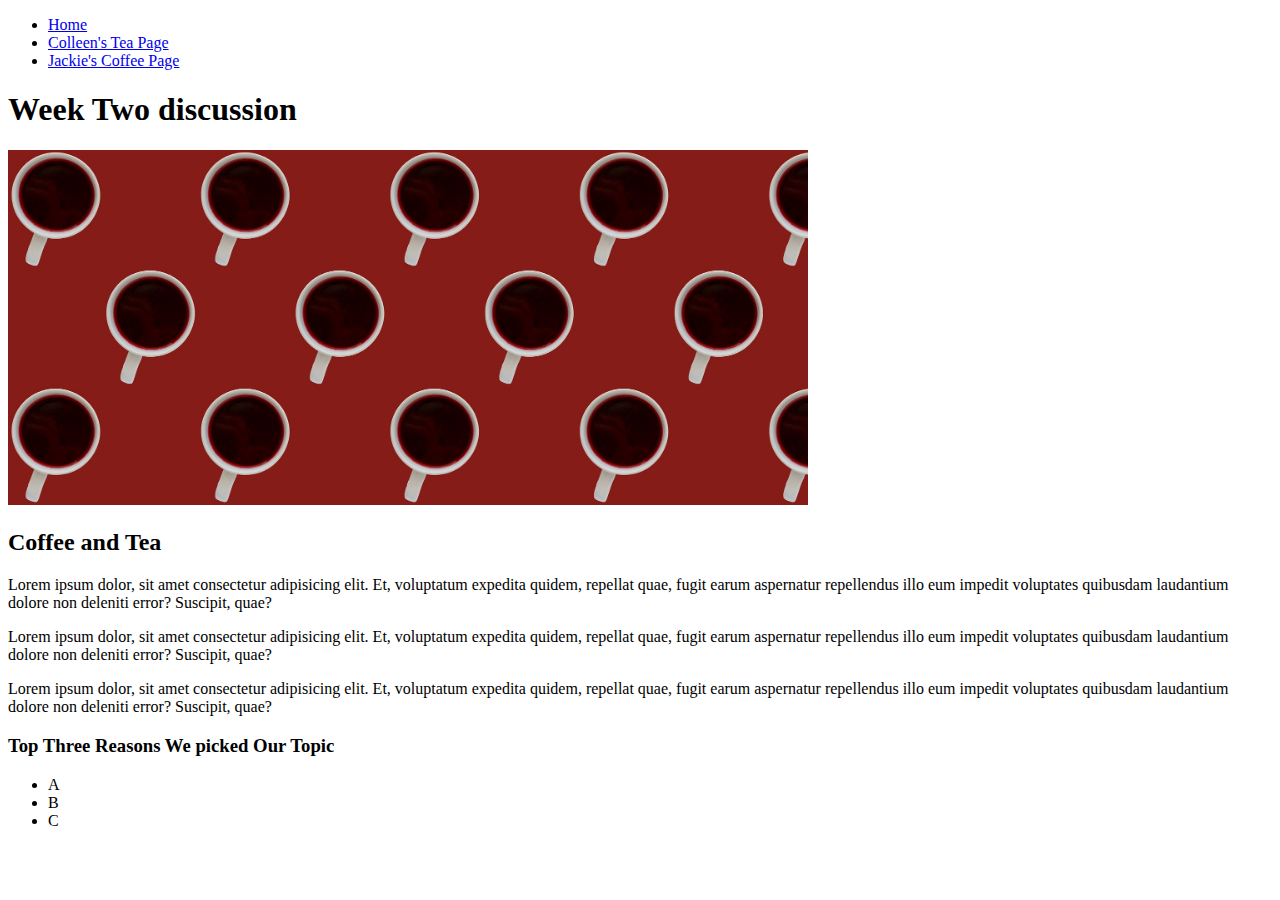
<file: index.html>
<!DOCTYPE html>
<html lang="en">
<head>
    <meta charset="UTF-8">
    <meta http-equiv="X-UA-Compatible" content="IE=edge">
    <meta name="viewport" content="width=device-width, initial-scale=1.0">
    <!-- <link rel="stylesheet" href="css/html5reset.css"> -->
    <!-- <link rel="stylesheet" href="css/student1.css"> -->
    <!-- <link rel="stylesheet" href="css/student2.css"> -->
    <!-- <link rel="stylesheet" href="css/student3.css"> -->
    <title>Week 2 Discussion</title>
</head>
<body>
    <header>
        <nav>
            <ul>
                <li><a href = "index.html">Home</a></li>
                <li><a href="colleen.html">Colleen's Tea Page</a></li>
                <li><a href="jackie.html">Jackie's Coffee Page</a></li>
            </ul>
        </nav>
        <h1>Week Two discussion</h1>
        <img src = "images/cover_image.jpg" width="800" alt = "">
    </header>

    <main>
        <h2>Coffee and Tea</h2>
        <p> Lorem ipsum dolor, sit amet consectetur adipisicing elit. Et, voluptatum expedita quidem, repellat quae, fugit earum aspernatur repellendus illo eum impedit voluptates quibusdam laudantium dolore non deleniti error? Suscipit, quae?
        </p>
        <p> Lorem ipsum dolor, sit amet consectetur adipisicing elit. Et, voluptatum expedita quidem, repellat quae, fugit earum aspernatur repellendus illo eum impedit voluptates quibusdam laudantium dolore non deleniti error? Suscipit, quae?
        </p>
        <p> Lorem ipsum dolor, sit amet consectetur adipisicing elit. Et, voluptatum expedita quidem, repellat quae, fugit earum aspernatur repellendus illo eum impedit voluptates quibusdam laudantium dolore non deleniti error? Suscipit, quae?
        </p>
        <h3>Top Three Reasons We picked Our Topic</h3>
        <ul>
            <li>A</li>
            <li>B</li>
            <li>C</li>
        </ul>
    </main>

</body>
</html>
</file>
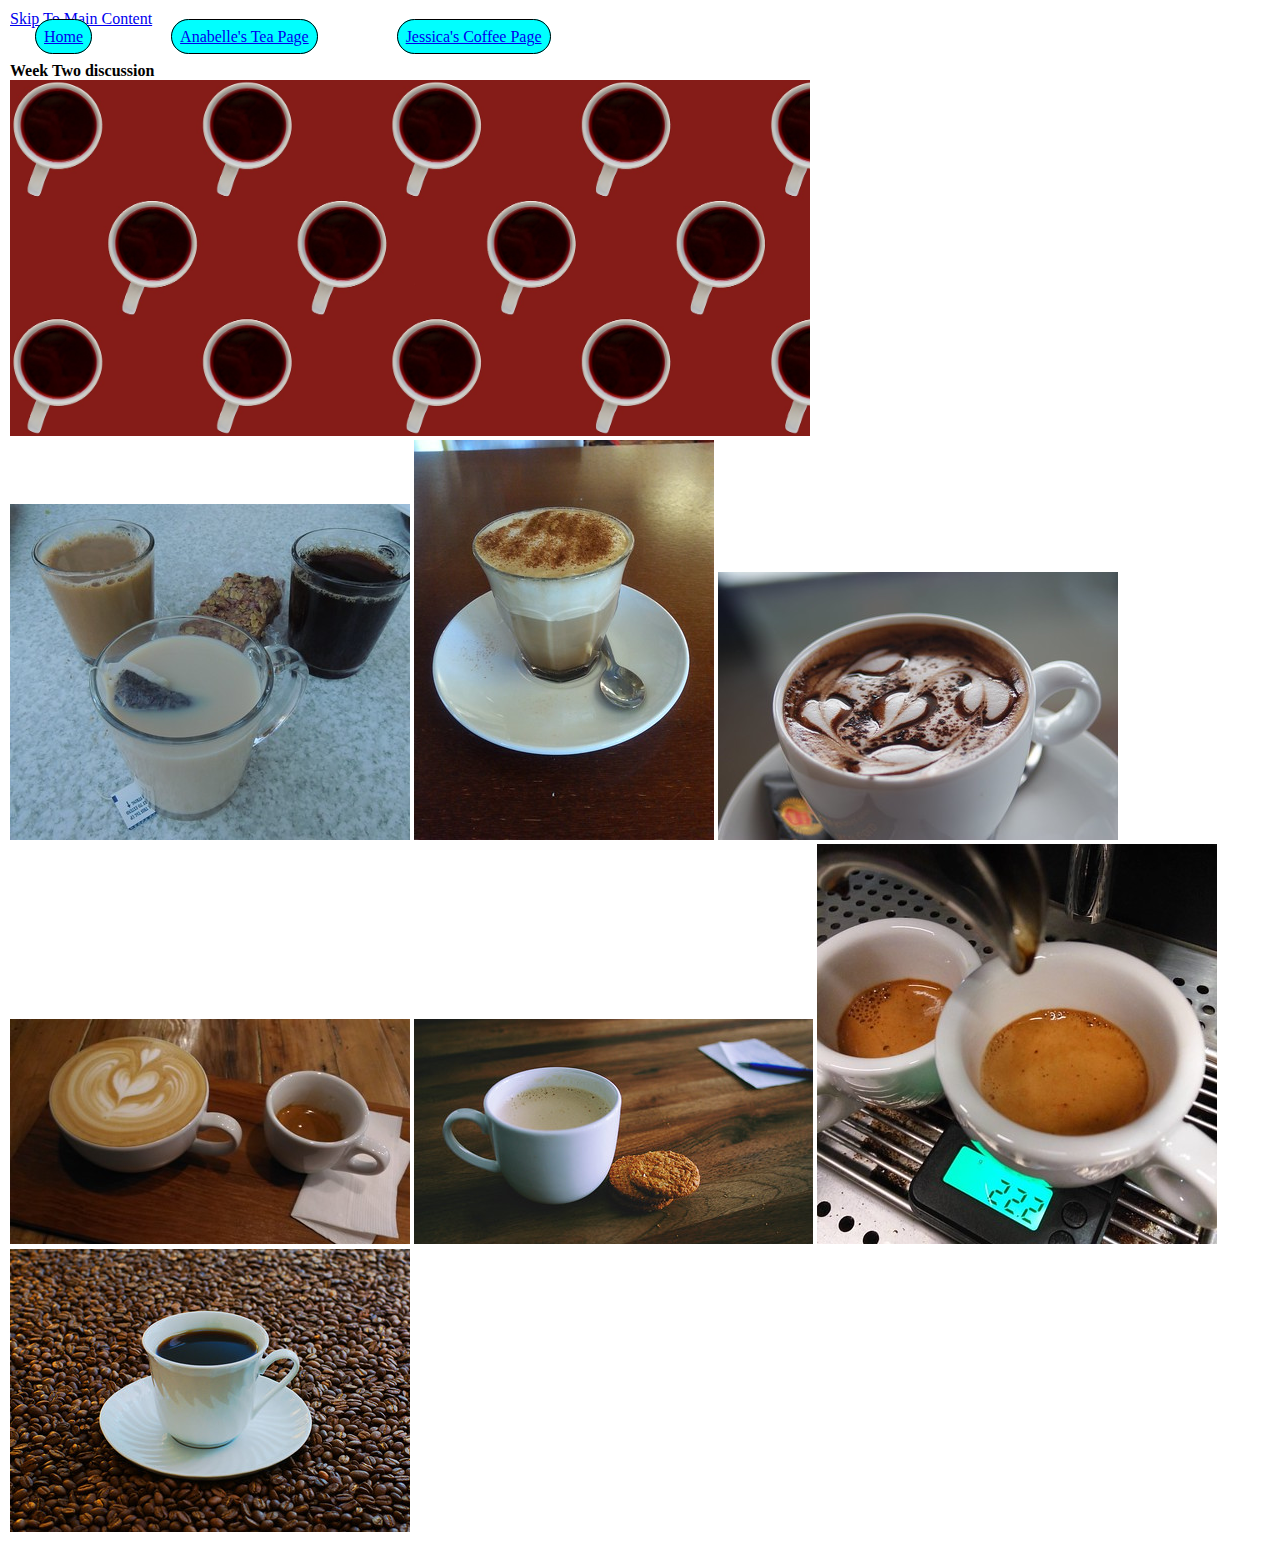
<file: jessica.html>
<!DOCTYPE html>
<html lang="en">
<head>
    <meta charset="UTF-8">
    <meta http-equiv="X-UA-Compatible" content="IE=edge">
    <meta name="viewport" content="width=device-width, initial-scale=1.0">
    <link rel="stylesheet" href="css/html5reset.css">
    <link rel="stylesheet" href="css/jessica.css">
    <!-- <link rel="stylesheet" href="css/student2.css"> -->
    <!-- <link rel="stylesheet" href="css/student3.css"> -->
    <title>Coffee</title>
</head>
<body>
    <a href="#main">Skip To Main Content</a>
    <header>
        <nav>
            <ul>
                <li><a href = "index.html">Home</a></li>
                <li><a href="anabelle.html">Anabelle's Tea Page</a></li>
                <li><a href="jessica.html">Jessica's Coffee Page</a></li>
            </ul>
        </nav>
        <h1>Week Two discussion</h1>
        <img src = "images/cover_image.jpg" width="800" alt = "">
    </header>
    <main>
        <img src="images/coffee1.jpg" alt="3 cups of coffee one with cream, one without, and a cookie">
        <img src="images/coffee2.jpg" alt="flat white coffee with a small spoon on a saucer">
        <img src="images/coffee3.jpg" alt="cappuccino with small hearts drawn on the top in milk foam">
        <img src="images/coffee4.jpg" alt="two cups of coffee one is a large latte with a heart in the milk foam the other is a small shot of espresso">
        <img src="images/coffee5.jpg" alt="cup of hot coffee with lots of milk and three oatmeal cookies">
        <img src="images/coffee8.jpg" alt="two shots of espresso being extracted into small cups">
        <img src="images/coffee9.jpg" alt="cup of black coffee sitting on a bed of coffee beans">
       
    </main>
    
</body>
</html>
</file>
<file: css/jessica.css>
body{
    margin:5px;
    padding:5px;
    line-height:1.15;
 }
  
 h1,h2, h3{
    font-weight: bold;
    margin-top:15px;
  
 }
 ul li{
    margin-left: 25px;
    list-style-type: upper-roman;
    
 }
li{
    display: inline;
    background: aqua;
    border: solid 1px black;
    margin: 50px;
    border-radius: 30px;
    padding: 8px;
	font-size: 100%;
	font: arial;
	vertical-align: baseline;
}
</file>
